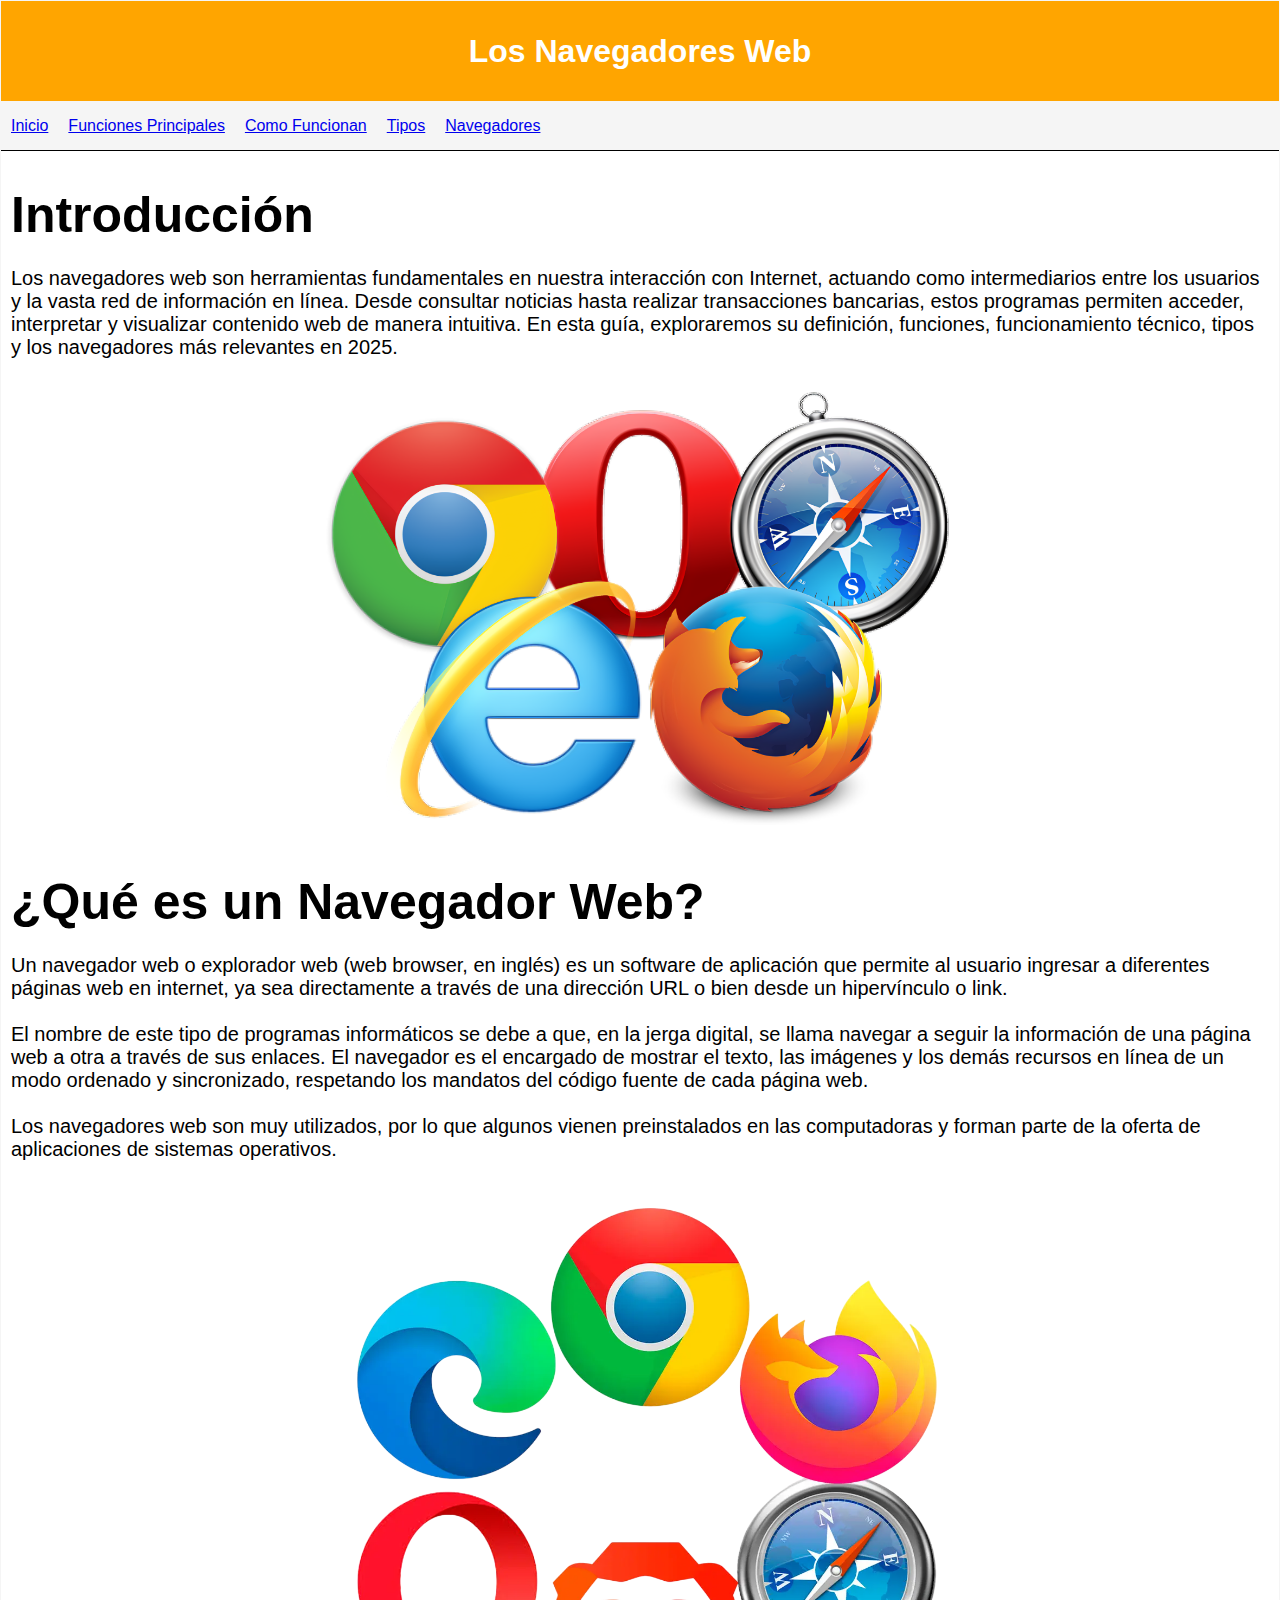
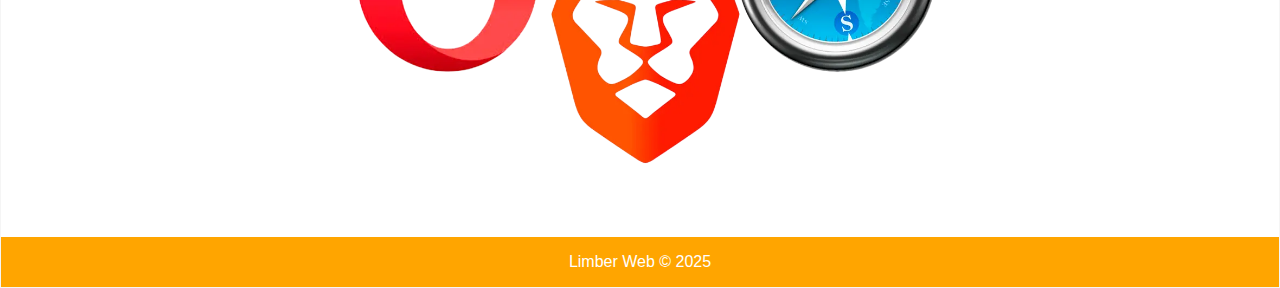
<file: index.html>
<!DOCTYPE html>
<html>
<head>
	<meta charset="utf-8">
	<meta name="viewport" content="width=device-width, initial-scale=1">
	<title>LOS NAVEGADORES WEB</title>
	<link rel="stylesheet" type="text/css" href="style.css">
</head>
<body>
	<div id="container">

		<header>
			<h1>Los Navegadores Web</h1>
		</header>

		<nav>
			<ul>
				<li>
					<a href="index.html">
						Inicio
					</a>
				</li>
				<li>
					<a href="fun.html">
						Funciones Principales
					</a>
				</li>
				<li>
					<a href="comf.html">
						Como Funcionan
					</a>
				</li>
				<li>
					<a href="tip.html">
						Tipos
					</a>
				</li>
				<li>
					<a href="naveg.html">
						Navegadores
					</a>
				</li>
			</ul>
		</nav>

		<div class="clearfix"></div>

		<section id="content">

			<article class="article">
				<h2>Introducción</h2>
				<p> <br>
				</p>
				<p>Los navegadores web son herramientas fundamentales en nuestra interacción con Internet, actuando como intermediarios entre los usuarios y la vasta red de información en línea. Desde consultar noticias hasta realizar transacciones bancarias, estos programas permiten acceder, interpretar y visualizar contenido web de manera intuitiva. En esta guía, exploraremos su definición, funciones, funcionamiento técnico, tipos y los navegadores más relevantes en 2025.<br></p>
				<p> <br>
				</p>
				<img class="navegadoresw" src="img/nav.png">
				</p>
				<p> <br>
				</p>
			</article>

			<article class="article">
				<h2>¿Qué es un Navegador Web?</h2>
				<p> <br>
				</p>
				<p>Un navegador web o explorador web (web browser, en inglés) es un software de aplicación que permite al usuario ingresar a diferentes páginas web en internet, ya sea directamente a través de una dirección URL o bien desde un hipervínculo o link.<br></p>
				<p> <br>
				</p>
				<p>El nombre de este tipo de programas informáticos se debe a que, en la jerga digital, se llama navegar a seguir la información de una página web a otra a través de sus enlaces. El navegador es el encargado de mostrar el texto, las imágenes y los demás recursos en línea de un modo ordenado y sincronizado, respetando los mandatos del código fuente de cada página web.<br></p>
				<p> <br>
				</p>
				<p>Los navegadores web son muy utilizados, por lo que algunos vienen preinstalados en las computadoras y forman parte de la oferta de aplicaciones de sistemas operativos.</p>
				<p> <br>
				</p>
				<img class="navegadoresw" src="img/navegadoreswaw.png">
				<p> <br>
				</p>

		</section>

		<footer>
			Limber Web &copy; 2025
		</footer>
	</div>
</body>
</html>
</file>
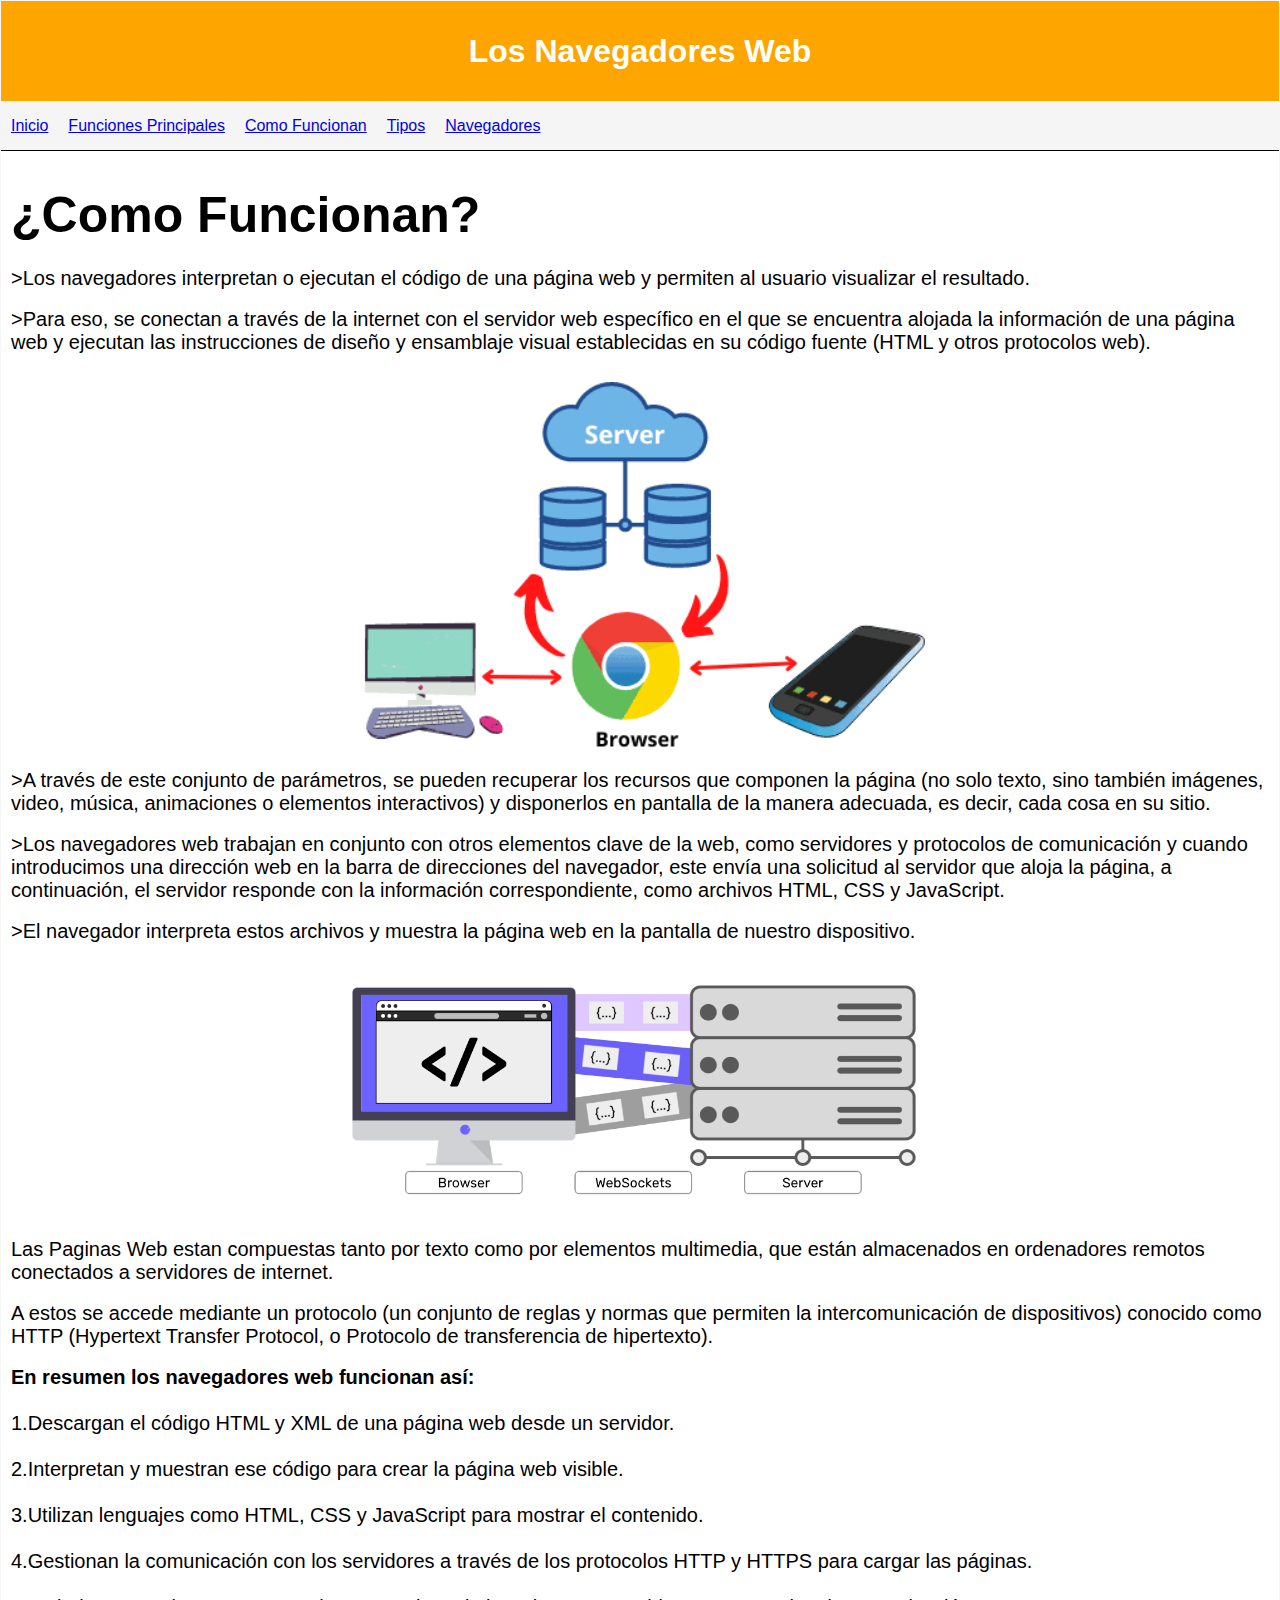
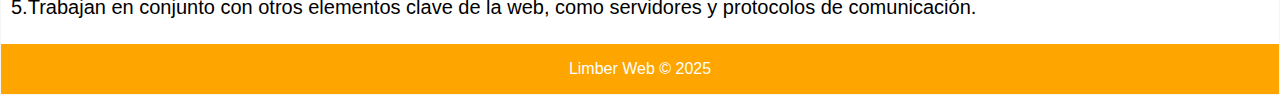
<file: comf.html>
<!DOCTYPE html>
<html>
<head>
	<meta charset="utf-8">
	<meta name="viewport" content="width=device-width, initial-scale=1">
	<title>COMO FUNCIONAN</title>
	<link rel="stylesheet" type="text/css" href="style.css">
</head>
<body>

	<div id="container">

		<header>
			<h1>Los Navegadores Web</h1>
		</header>

		<nav>
			<ul>
				<li>
					<a href="index.html">
						Inicio
					</a>
				</li>
				<li>
					<a href="fun.html">
						Funciones Principales
					</a>
				</li>
				<li>
					<a href="comf.html">
						Como Funcionan
					</a>
				</li>
				<li>
					<a href="tip.html">
						Tipos
					</a>
				</li>
				<li>
					<a href="naveg.html">
						Navegadores
					</a>
				</li>
			</ul>
		</nav>

		<div class="clearfix"></div>

		<section id="content">

			<article class="article">
				<h2>¿Como Funcionan?</h2>
				<p> <br>
				</p>
				<p>&gtLos navegadores interpretan o ejecutan el código de una página web y permiten al usuario visualizar el resultado.</p><br>

				<p>&gtPara eso, se conectan a través de la internet con el servidor web específico en el que se encuentra alojada la información de una página web y ejecutan las instrucciones de diseño y ensamblaje visual establecidas en su código fuente (HTML y otros protocolos web).</p><br>
				<img class="navegadoresw" src="img/como.png">

				<p>&gtA través de este conjunto de parámetros, se pueden recuperar los recursos que componen la página (no solo texto, sino también imágenes, video, música, animaciones o elementos interactivos) y disponerlos en pantalla de la manera adecuada, es decir, cada cosa en su sitio.</p><br>

				<p>&gtLos navegadores web trabajan en conjunto con otros elementos clave de la web, como servidores y protocolos de comunicación y cuando introducimos una dirección web en la barra de direcciones del navegador, este envía una solicitud al servidor que aloja la página, a continuación, el servidor responde con la información correspondiente, como archivos HTML, CSS y JavaScript.</p><br>

				<p>&gtEl navegador interpreta estos archivos y muestra la página web en la pantalla de nuestro dispositivo.</p>
				<img class="navegadoresw" src="img/web.png">

				<p>Las Paginas Web estan compuestas tanto por texto como por elementos multimedia, que están almacenados en ordenadores remotos conectados a servidores de internet.</p><br>

				<p>A estos se accede mediante un protocolo (un conjunto de reglas y normas que permiten la intercomunicación de dispositivos) conocido como HTTP (Hypertext Transfer Protocol, o Protocolo de transferencia de hipertexto).</p><br>

				<p><strong>En resumen los navegadores web funcionan así:</strong><br>
				<br>
				1.Descargan el código HTML y XML de una página web desde un servidor.<br>
				<br>
				2.Interpretan y muestran ese código para crear la página web visible.<br>
				<br>
				3.Utilizan lenguajes como HTML, CSS y JavaScript para mostrar el contenido.<br>
				<br>
				4.Gestionan la comunicación con los servidores a través de los protocolos HTTP y HTTPS para cargar las páginas.<br>
				<br>
				5.Trabajan en conjunto con otros elementos clave de la web, como servidores y protocolos de comunicación.</p>
			</article>

		</section>

		<footer>
			Limber Web &copy; 2025
		</footer>
	</div>
</body>
</html>
</file>
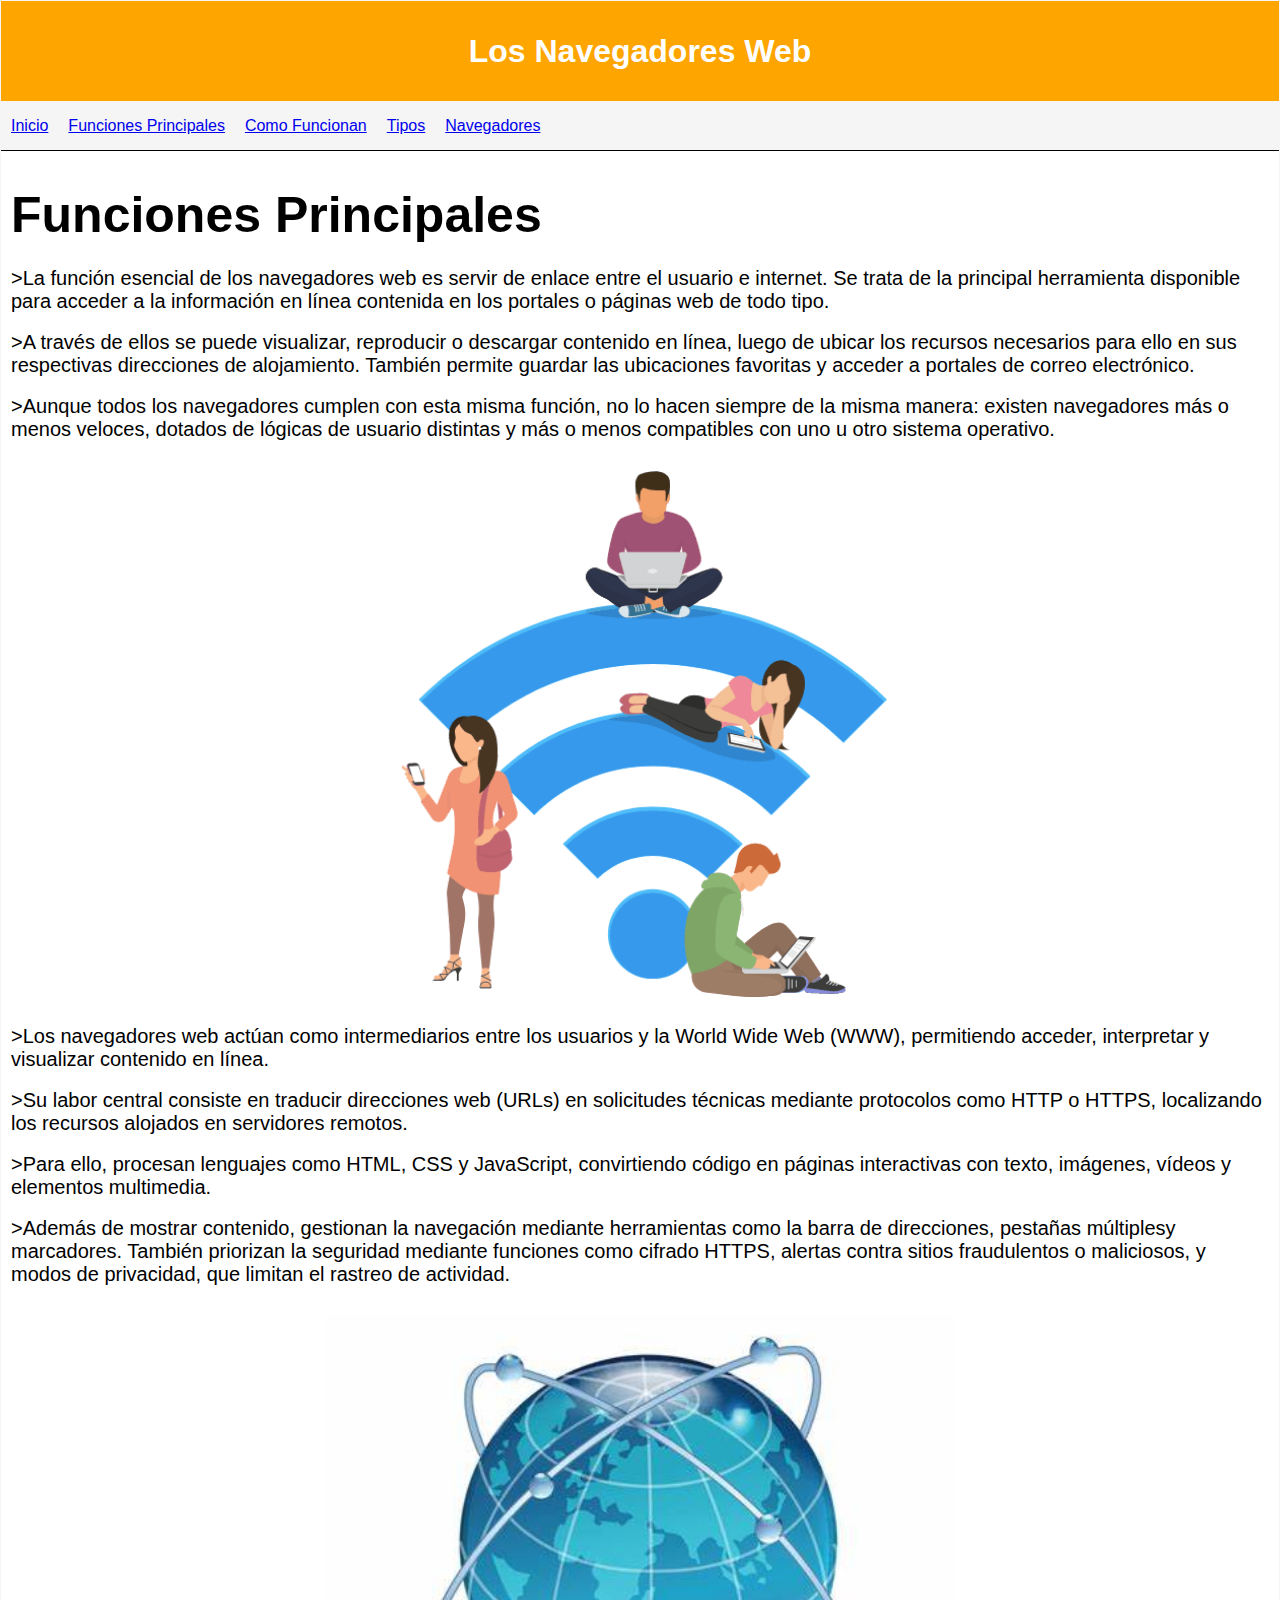
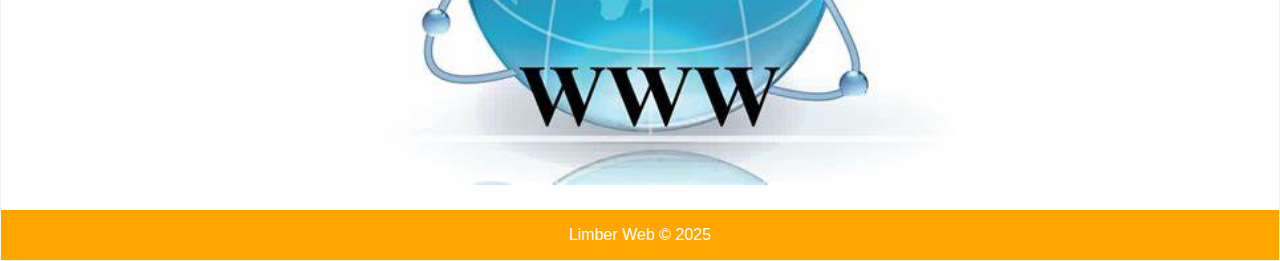
<file: fun.html>
<!DOCTYPE html>
<html>
<head>
	<meta charset="utf-8">
	<meta name="viewport" content="width=device-width, initial-scale=1">
	<title>FUNCIONES PRINCIPALES</title>
	<link rel="stylesheet" type="text/css" href="style.css">
</head>
<body>

	<div id="container">

		<header>
			<h1>Los Navegadores Web</h1>
		</header>

		<nav>
			<ul>
				<li>
					<a href="index.html">
						Inicio
					</a>
				</li>
				<li>
					<a href="fun.html">
						Funciones Principales
					</a>
				</li>
				<li>
					<a href="comf.html">
						Como Funcionan
					</a>
				</li>
				<li>
					<a href="tip.html">
						Tipos
					</a>
				</li>
				<li>
					<a href="naveg.html">
						Navegadores
					</a>
				</li>
			</ul>
		</nav>

		<div class="clearfix"></div>

		<section id="content">

			<article class="article">
				<h2>Funciones Principales</h2>
				<p> <br>
				</p>
				<p>&gtLa función esencial de los navegadores web es servir de enlace entre el usuario e internet. Se trata de la principal herramienta disponible para acceder a la información en línea contenida en los portales o páginas web de todo tipo.</p><br>

				<p>&gtA través de ellos se puede visualizar, reproducir o descargar contenido en línea, luego de ubicar los recursos necesarios para ello en sus respectivas direcciones de alojamiento. También permite guardar las ubicaciones favoritas y acceder a portales de correo electrónico.</p><br>

				<p>&gtAunque todos los navegadores cumplen con esta misma función, no lo hacen siempre de la misma manera: existen navegadores más o menos veloces, dotados de lógicas de usuario distintas y más o menos compatibles con uno u otro sistema operativo.</p><br>
				<img class="navegadoresw" src="img/wifi.png"><br>

				<p>&gtLos navegadores web actúan como intermediarios entre los usuarios y la World Wide Web (WWW), permitiendo acceder, interpretar y visualizar contenido en línea.</p><br>

				<p>&gtSu labor central consiste en traducir direcciones web (URLs) en solicitudes técnicas mediante protocolos como HTTP o HTTPS, localizando los recursos alojados en servidores remotos.</p><br>

				<p>&gtPara ello, procesan lenguajes como HTML, CSS y JavaScript, convirtiendo código en páginas interactivas con texto, imágenes, vídeos y elementos multimedia.</p><br>

				<p>&gtAdemás de mostrar contenido, gestionan la navegación mediante herramientas como la barra de direcciones, pestañas múltiplesy marcadores. También priorizan la seguridad mediante funciones como cifrado HTTPS, alertas contra sitios fraudulentos o maliciosos, y modos de privacidad, que limitan el rastreo de actividad.</p><br>
				<img class="navegadoresw" src="img/www.jpeg">
			</article>

		</section>

		<footer>
			Limber Web &copy; 2025
		</footer>
	</div>
</body>
</html>
</file>
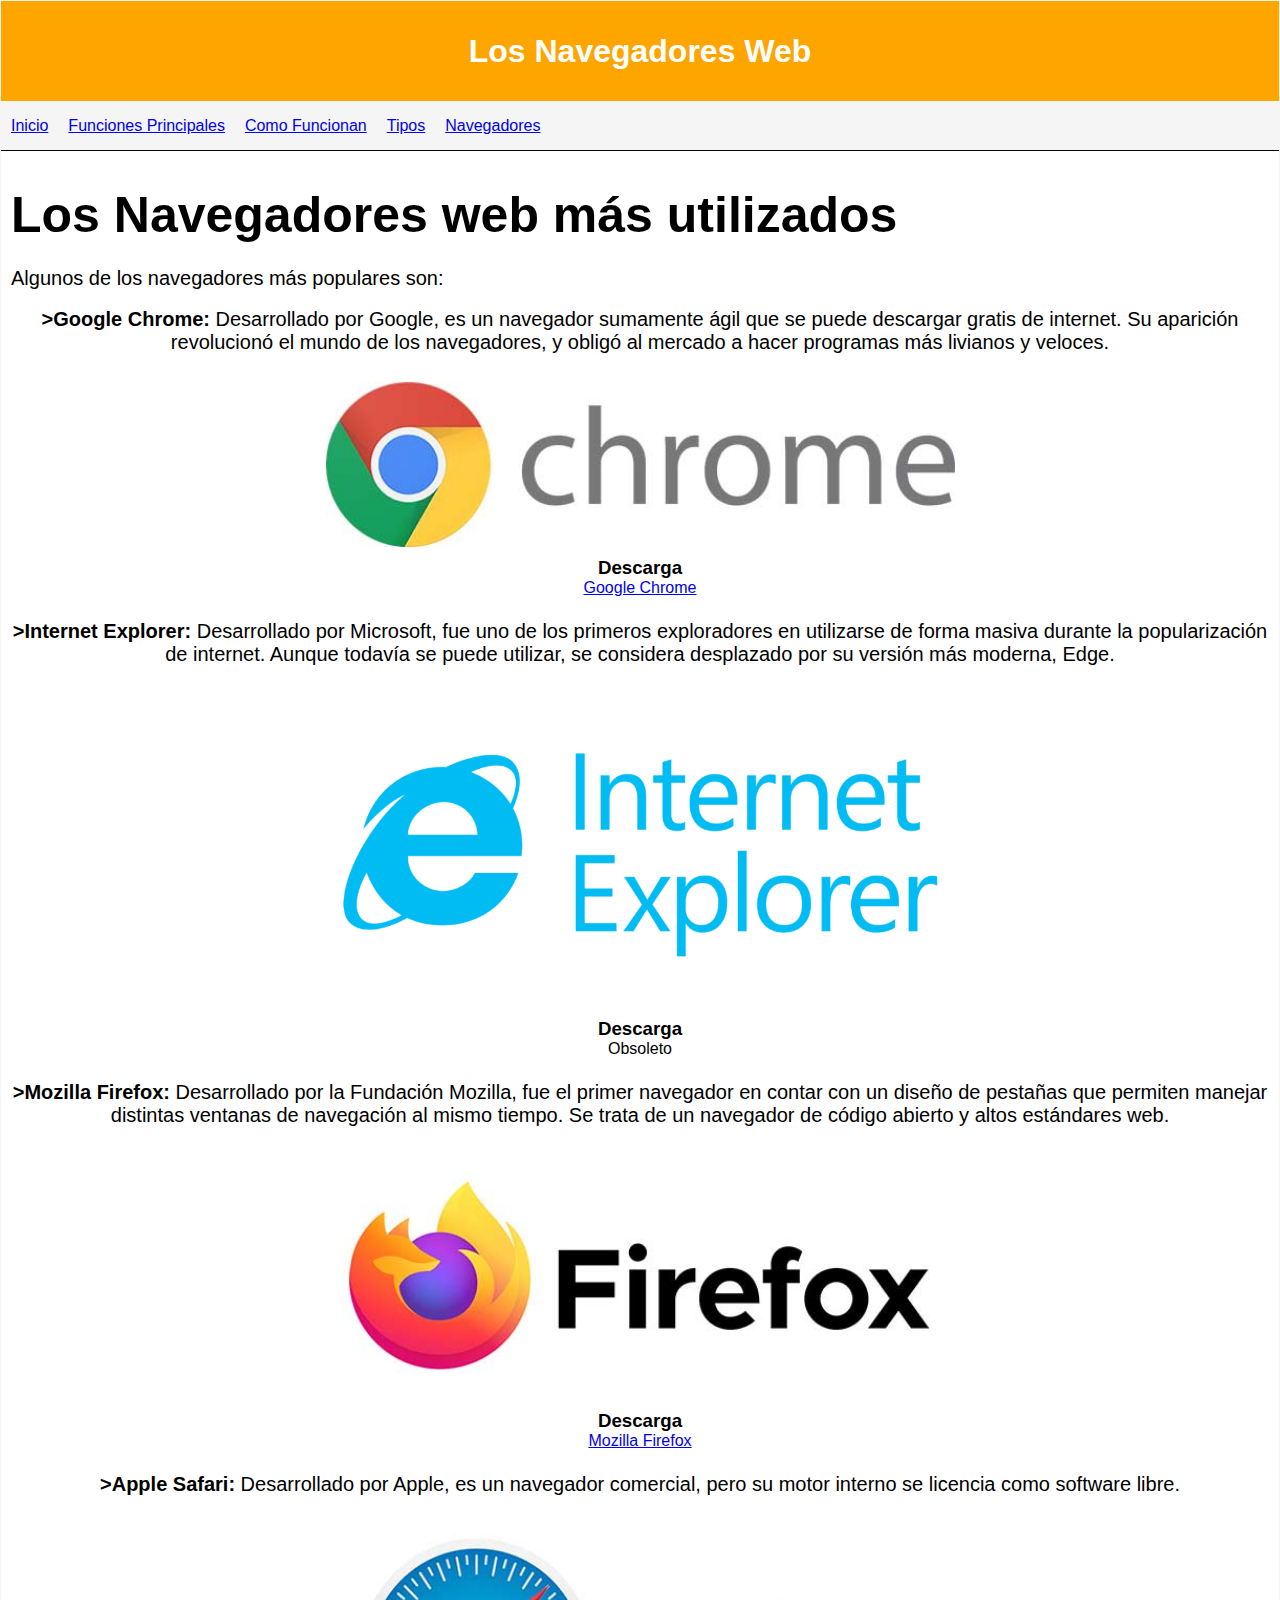
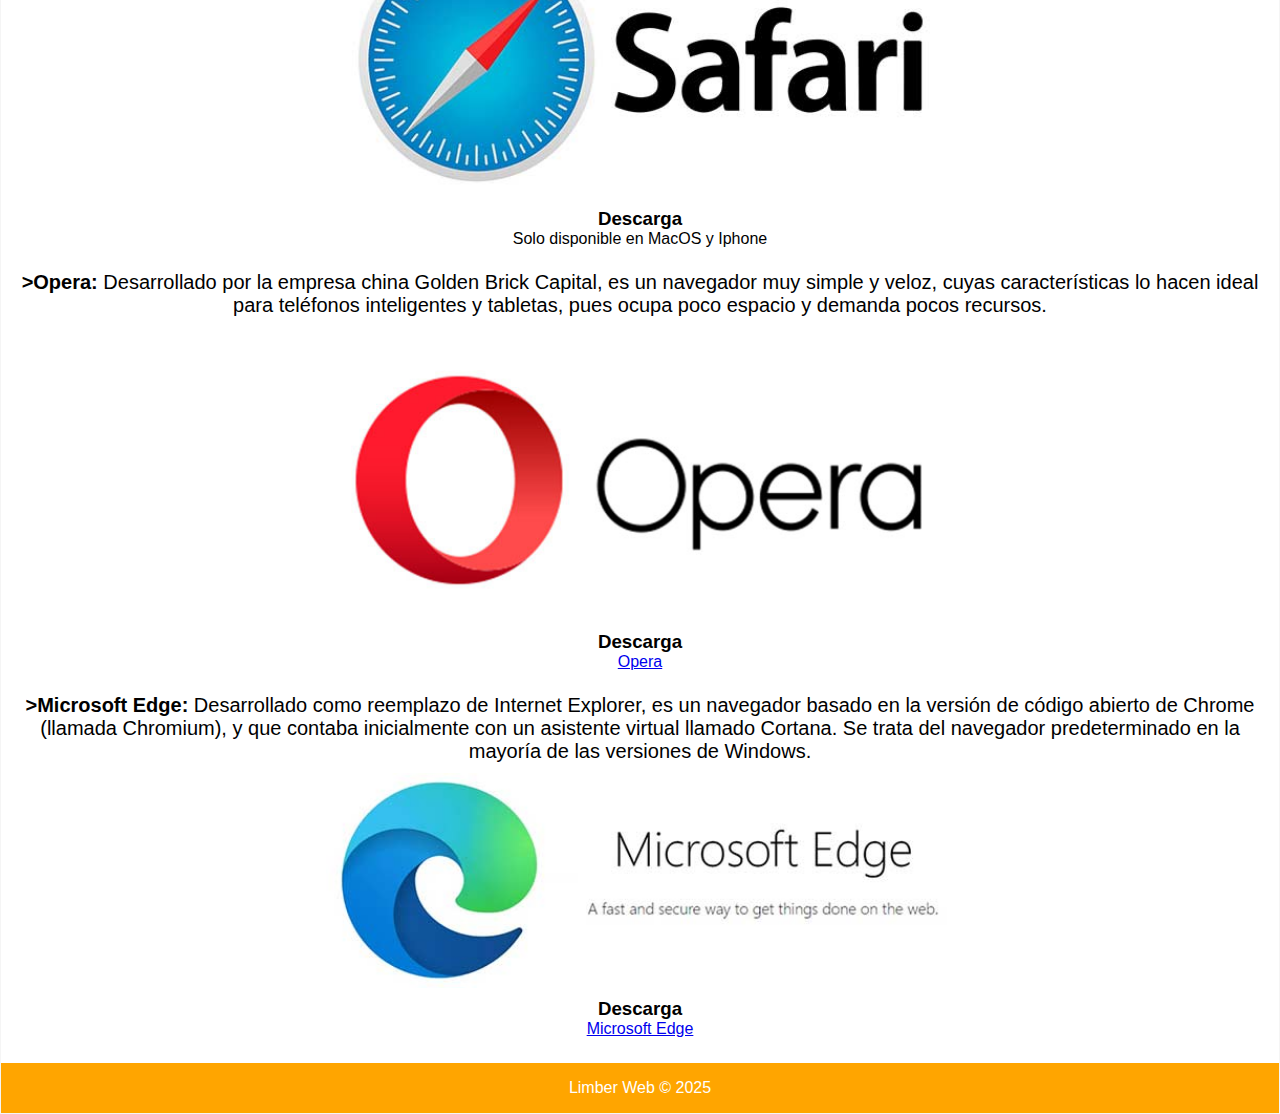
<file: naveg.html>
<!DOCTYPE html>
<html>
<head>
	<meta charset="utf-8">
	<meta name="viewport" content="width=device-width, initial-scale=1">
	<title>NAVEGADORES</title>
	<link rel="stylesheet" type="text/css" href="style.css">
</head>
<body>

	<div id="container">

		<header>
			<h1>Los Navegadores Web</h1>
		</header>

		<nav>
			<ul>
				<li>
					<a href="index.html">
						Inicio
					</a>
				</li>
				<li>
					<a href="fun.html">
						Funciones Principales
					</a>
				</li>
				<li>
					<a href="comf.html">
						Como Funcionan
					</a>
				</li>
				<li>
					<a href="tip.html">
						Tipos
					</a>
				</li>
				<li>
					<a href="naveg.html">
						Navegadores
					</a>
				</li>
			</ul>
		</nav>

		<div class="clearfix"></div>

		<section id="content">

			<article class="article">
				<h2>Los Navegadores web más utilizados</h2>
				<p> <br>
				</p>
				<p>Algunos de los navegadores más populares son:</p><br>
				<div id="descargas">
				<p><strong>&gtGoogle Chrome:</strong> Desarrollado por Google, es un navegador sumamente ágil que se puede descargar gratis de internet. Su aparición revolucionó el mundo de los navegadores, y obligó al mercado a hacer programas más livianos y veloces.</p><br>
				<img class="navegadoresw" src="img/ch.jpg">
				<div id="descargas">
				<h3>Descarga</h3>
					<li>
					<a href="https://www.google.com/intl/es_es/chrome/" target="_blank">
						Google Chrome
					</a>
				</li>
				<div class="clearfix"></div>
				<p> <br>
				</p>
				<p><strong>&gtInternet Explorer:</strong> Desarrollado por Microsoft, fue uno de los primeros exploradores en utilizarse de forma masiva durante la popularización de internet. Aunque todavía se puede utilizar, se considera desplazado por su versión más moderna, Edge.</p><br>
				<img class="navegadoresw" src="img/ie.png">
				<div id="descargas">
					<h3>Descarga</h3>
					<li>
					Obsoleto
				</li>
				<div class="clearfix"></div>
				<p> <br>
				</p>
				<p><strong>&gtMozilla Firefox:</strong> Desarrollado por la Fundación Mozilla, fue el primer navegador en contar con un diseño de pestañas que permiten manejar distintas ventanas de navegación al mismo tiempo. Se trata de un navegador de código abierto y altos estándares web.</p><br>
				<img class="navegadoresw" src="img/fi.jpg">
				<div id="descargas">
				<h3>Descarga</h3>
					<li>
					<a href="https://www.mozilla.org/es-ES/firefox/new/" target="_blank">
						Mozilla Firefox
					</a>
				</li>
				<div class="clearfix"></div>
				<p> <br>
				</p>
				<p><strong>&gtApple Safari:</strong> Desarrollado por Apple, es un navegador comercial, pero su motor interno se licencia como software libre.</p><br>
				<img class="navegadoresw" src="img/sa.jpg">
				<div id="descargas">
				<h3>Descarga</h3>
					<li>
					Solo disponible en MacOS y Iphone
				</li>
				<div class="clearfix"></div>
				<p> <br>
				</p>
				<p><strong>&gtOpera:</strong> Desarrollado por la empresa china Golden Brick Capital, es un navegador muy simple y veloz, cuyas características lo hacen ideal para teléfonos inteligentes y tabletas, pues ocupa poco espacio y demanda pocos recursos.</p><br>
				<img class="navegadoresw" src="img/op.jpg">
					<div id="descargas">
					<h3>Descarga</h3>
					<li>
					<a href="https://www.opera.com/es" target="_blank">
						Opera
					</a>
				</li>
				<div class="clearfix"></div>
				<p> <br>
				</p>
				<p><strong>&gtMicrosoft Edge:</strong> Desarrollado como reemplazo de Internet Explorer, es un navegador basado en la versión de código abierto de Chrome (llamada Chromium), y que contaba inicialmente con un asistente virtual llamado Cortana. Se trata del navegador predeterminado en la mayoría de las versiones de Windows.</p>
				<img class="navegadoresw" src="img/me.jpg">
				<div id="descargas">
					<h3>Descarga</h3>
					<li>
					<a href="https://www.microsoft.com/es-es/edge/download?form=MA13FJ" target="_blank">
						Microsoft Edge
					</a>
				</li>
				<div class="clearfix"></div>
			</article>

		</section>

		<footer>
			Limber Web &copy; 2025
		</footer>
	</div>
</body>
</html>
</file>
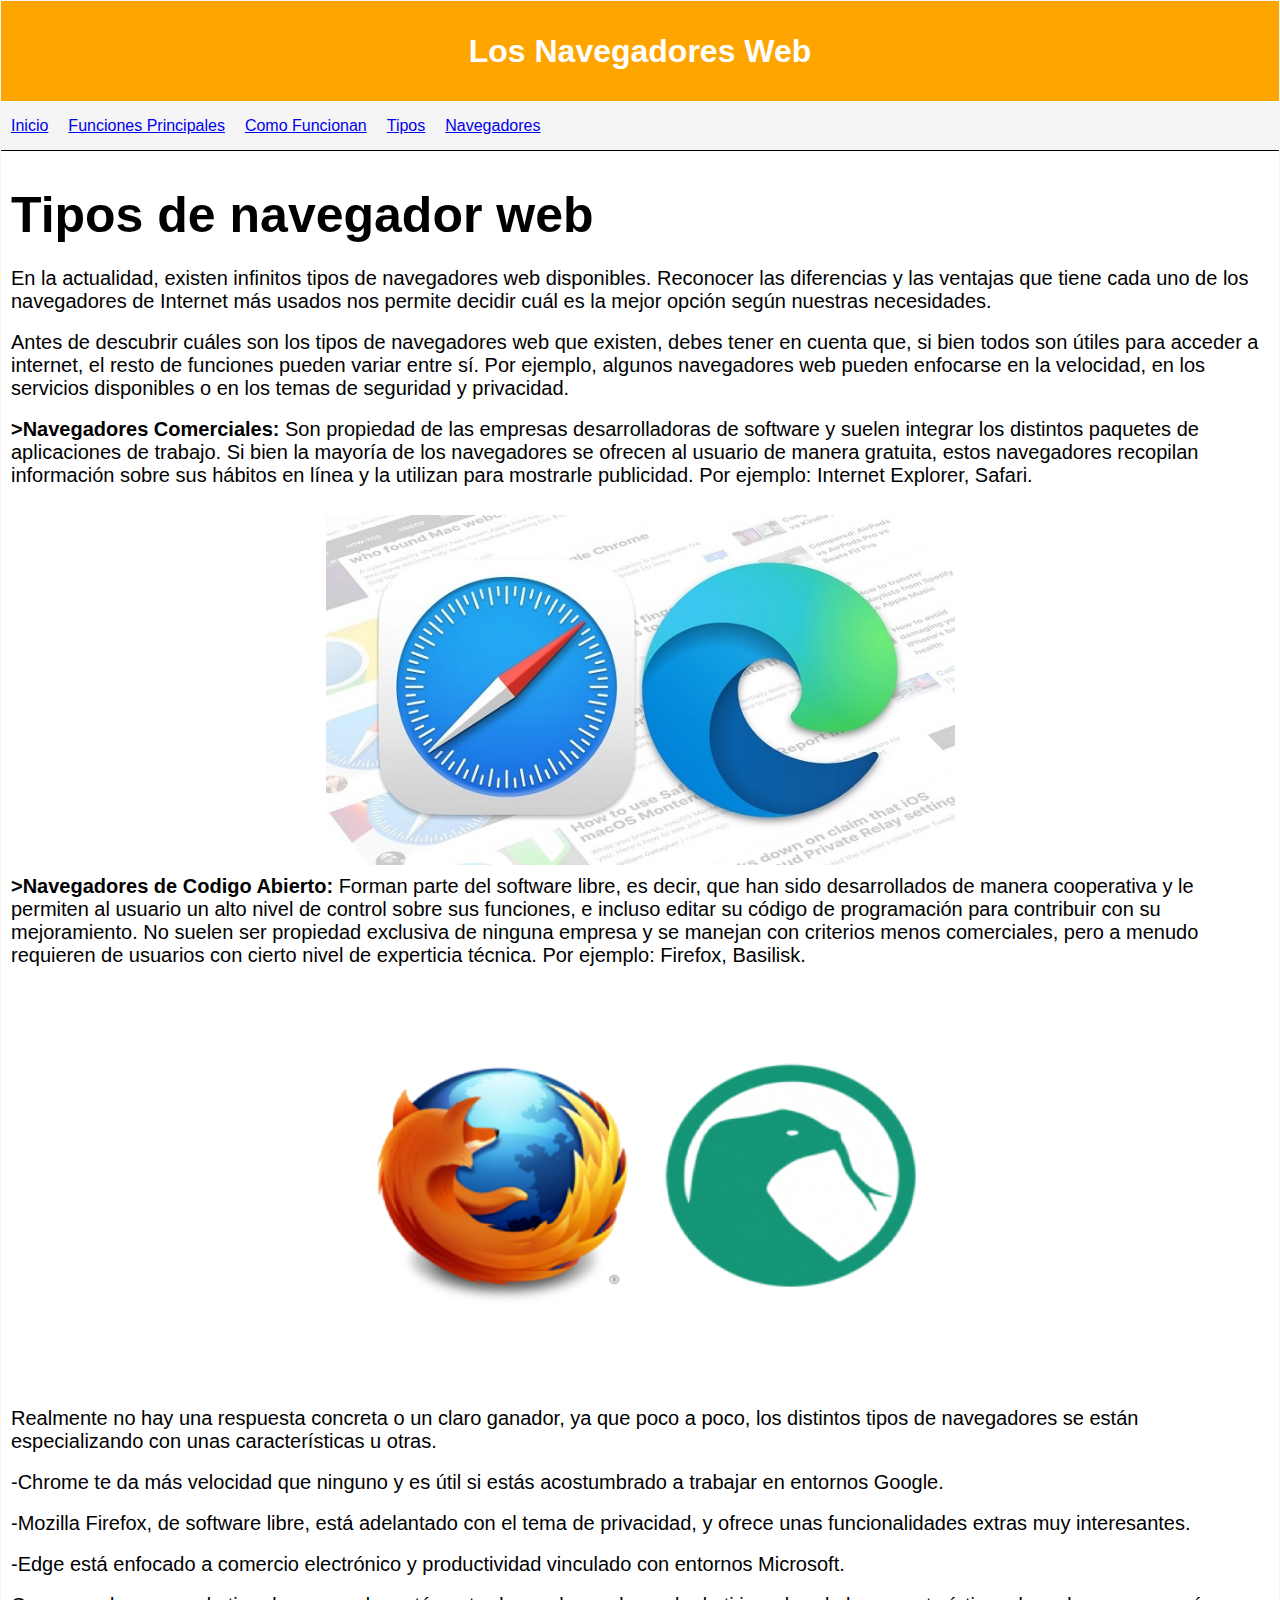
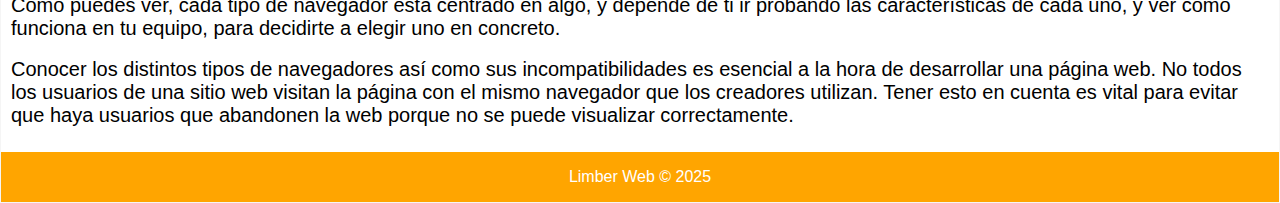
<file: tip.html>
<!DOCTYPE html>
<html>
<head>
	<meta charset="utf-8">
	<meta name="viewport" content="width=device-width, initial-scale=1">
	<title>TIPOS</title>
	<link rel="stylesheet" type="text/css" href="style.css">
</head>
<body>

	<div id="container">

		<header>
			<h1>Los Navegadores Web</h1>
		</header>

		<nav>
			<ul>
				<li>
					<a href="index.html">
						Inicio
					</a>
				</li>
				<li>
					<a href="fun.html">
						Funciones Principales
					</a>
				</li>
				<li>
					<a href="comf.html">
						Como Funcionan
					</a>
				</li>
				<li>
					<a href="tip.html">
						Tipos
					</a>
				</li>
				<li>
					<a href="naveg.html">
						Navegadores
					</a>
				</li>
			</ul>
		</nav>

		<div class="clearfix"></div>

		<section id="content">

			<article class="article">
				<h2>Tipos de navegador web</h2>
				<p> <br>
				</p>

				<p>En la actualidad, existen infinitos tipos de navegadores web disponibles. Reconocer las diferencias y las ventajas que tiene cada uno de los navegadores de Internet más usados nos permite decidir cuál es la mejor opción según nuestras necesidades.</p><br>

				<p>Antes de descubrir cuáles son los tipos de navegadores web que existen, debes tener en cuenta que, si bien todos son útiles para acceder a internet, el resto de funciones pueden variar entre sí. Por ejemplo, algunos navegadores web pueden enfocarse en la velocidad, en los servicios disponibles o en los temas de seguridad y privacidad.</p><br>

				<p><strong>&gtNavegadores Comerciales:</strong> Son propiedad de las empresas desarrolladoras de software y suelen integrar los distintos paquetes de aplicaciones de trabajo. Si bien la mayoría de los navegadores se ofrecen al usuario de manera gratuita, estos navegadores recopilan información sobre sus hábitos en línea y la utilizan para mostrarle publicidad. Por ejemplo: Internet Explorer, Safari.</p><br>
				<img class="navegadoresw" src="img/es.jpg">

				<p><strong>&gtNavegadores de Codigo Abierto:</strong> Forman parte del software libre, es decir, que han sido desarrollados de manera cooperativa y le permiten al usuario un alto nivel de control sobre sus funciones, e incluso editar su código de programación para contribuir con su mejoramiento. No suelen ser propiedad exclusiva de ninguna empresa y se manejan con criterios menos comerciales, pero a menudo requieren de usuarios con cierto nivel de experticia técnica. Por ejemplo: Firefox, Basilisk.</p>
				<img class="navegadoresw" src="img/fb.jpg">

				<p>Realmente no hay una respuesta concreta o un claro ganador, ya que poco a poco, los distintos tipos de navegadores se están especializando con unas características u otras.</p><br>

				<p>-Chrome te da más velocidad que ninguno y es útil si estás acostumbrado a trabajar en entornos Google.</p><br>

				<p>-Mozilla Firefox, de software libre, está adelantado con el tema de privacidad, y ofrece unas funcionalidades extras muy interesantes.</p><br>

				<p>-Edge está enfocado a comercio electrónico y productividad vinculado con entornos Microsoft.</p><br>

				<p>Como puedes ver, cada tipo de navegador está centrado en algo, y depende de ti ir probando las características de cada uno, y ver cómo funciona en tu equipo, para decidirte a elegir uno en concreto.</p><br>

				<p>Conocer los distintos tipos de navegadores así como sus incompatibilidades es esencial a la hora de desarrollar una página web. No todos los usuarios de una sitio web visitan la página con el mismo navegador que los creadores utilizan. Tener esto en cuenta es vital para evitar que haya usuarios que abandonen la web porque no se puede visualizar correctamente.</p>
			</article>

		</section>

		<footer>
			Limber Web &copy; 2025
		</footer>
	</div>
</body>
</html>
</file>
<file: style.css>
*{
	margin: 0px;
	padding: 0px;
	box-sizing: border-box;
}

#descargas{
	text-align: center;
}

#container{
	width: 100vw;
	max-width: 1920px;
	min-width: 320px;
	margin: auto;
}


img{
	width: 50%;
	margin: 10px auto 10px;
	display: block;
	height: auto;
}
body{
	background: white;
	font-family: sans-serif;
}

#container{
	width: 100%;
	margin: 0px auto;
	border: 1px solid whitesmoke;
}

header{
	background: orange;
	height: 100px;
	width: 100%;
	margin: 0px;
	text-align: center;
	line-height: 100px;
	color: white;
}

nav{
	background: whitesmoke;
	height: 50px;
	border-bottom: 1px solid black;
}
nav ul li{
	float: left;
	list-style: none;
	margin: 10px;
	line-height: 30px;
}

.clearfix{
	clear: both;
}

#content{
	background: white;
	min-height: 500px;
	padding: 10px;
}

footer{
	background: orange;
	color: white;
	text-align: center;
	height: 50px;
	line-height: 50px;
	box-sizing: border-box;
}

.article{
	color: black;
	margin-bottom: 15px;
	margin-top: 15px;

}

.article:first-child{
	padding-top: 10px;

}

.article h2{
	font-size: 50px	;
}

.article p{
	font-size: 20px;
}


}
</file>
